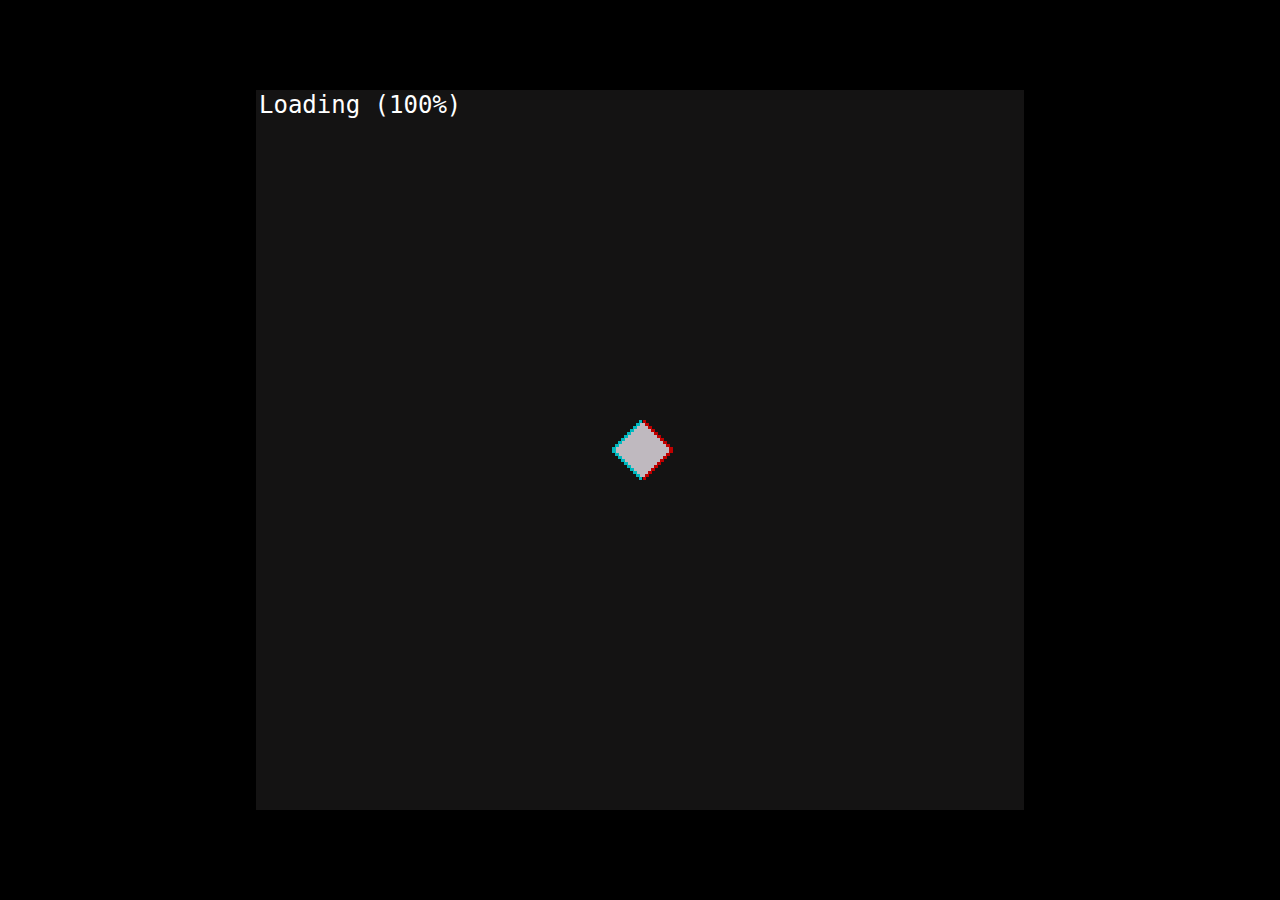
<file: index.html>
<!doctype html>
<html>
<head>
    <title>bitASM Boilerplate</title>

    <link rel="stylesheet" href="/styles/bit.css" />
    <link rel="stylesheet" href="/styles/style.css" />

    <script type="text/javascript" src="/app/db.js"></script>
    <script type="text/javascript" src="/app/bitasm.js"></script>

    <script>
        ASMBOOT = function(){
            //This will run on media loaded
        }
        ONSCR = function(){
            //This will run every time screen is changed
        }
    </script>
    <!--======================== MAPPING ==============================

        Screens 0x0:
            SCREEN          0       |   0x00000000
            INDEX           1       |   0x00000001

        Shared Elements 0x1:

        Templates 0x2:

        Sound 0x3:

        =============================================================== -->

</head>
<body>
    <div class="screen" id="addr0x00000000">
        <div class="intro-loader center">
            <img src="/images/loader.gif" width="96" height="96" />
        </div>
        <h1 id="loading-state">Loading...</h1>
    </div>
    <div class="memory">
        <!-- Screens (0x0)      -->
            <div class="scr-index" id="addr0x00000001">
                Hello world!
            </div>
        <!-- /Screens           -->

        <!-- Shareds (0x1)      -->
        <!-- /Shareds           -->

        <!-- Templates (0x2)    -->
        <!-- / Templates        -->

        <!-- Sounds (0x3)       -->
        <!-- /Sounds            -->

        <!-- Errors (0x9)       -->
        <!-- /Errors            -->
     </div>
</body>
</html>
</file>
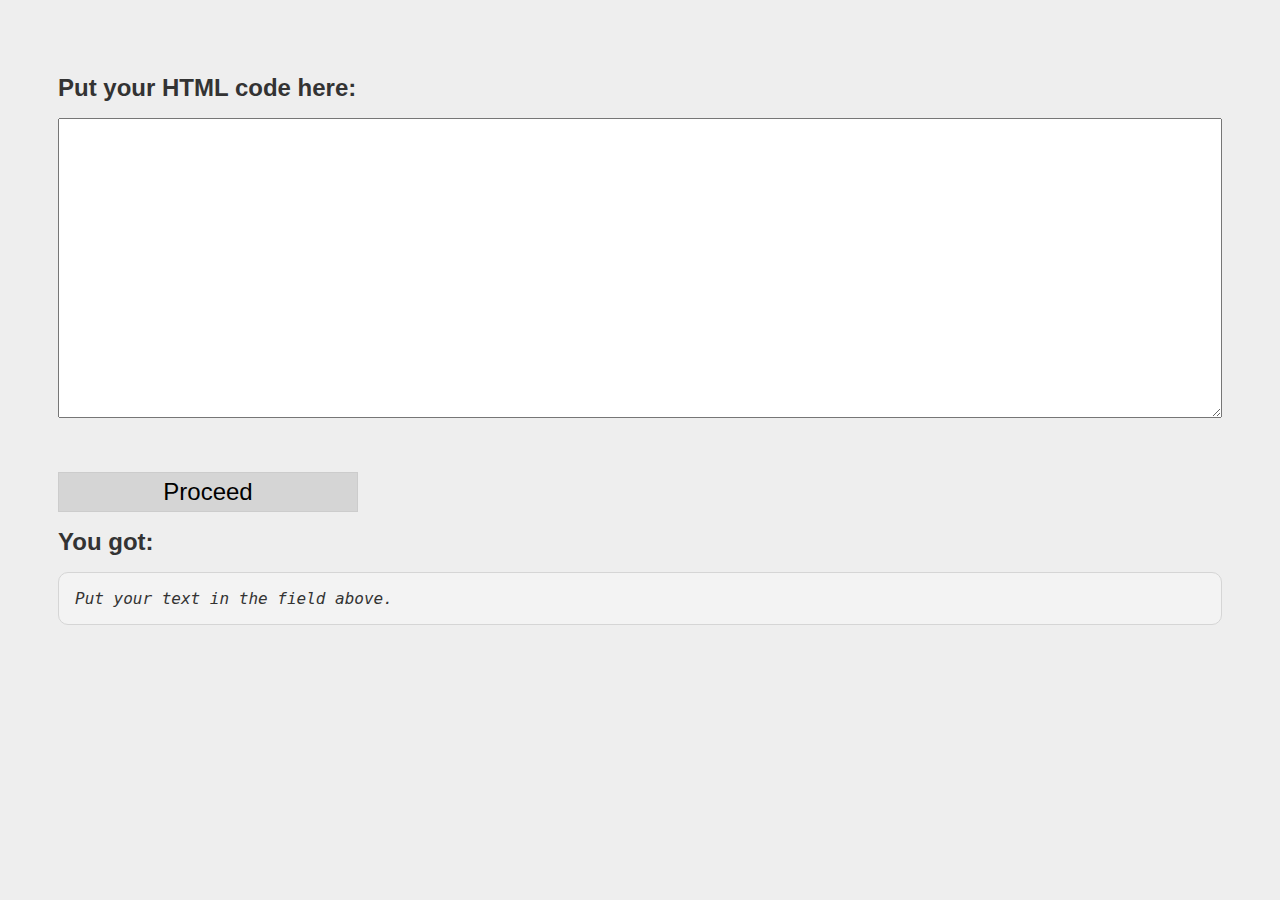
<file: extras/mapper/mapper.html>
<!doctype html>
<html>
	<head>
		<title>bitMAPPER - tool for mapping memory for bitASM</title>

		<style>
			* {
				box-sizing: border-box;
			}
			body {
				background-color: #eee;
				color: #333;
				font-family: Tahoma, Arial, sans-serif;
				font-size: 16px;
				padding: 50px;
			}

			h1 {
				font-size: 24px;
			}

			textarea {
				width: 100%;
				height: 300px;
			}

			input {
				background-color: #d5d5d5;
				font-size: 24px;
				padding: 5px 20px;
				border: 1px solid #ccc;
				min-width: 300px;
				margin-top: 50px;
			}

			#output {
				padding: 16px;
				background-color: #f3f3f3;
				border: 1px solid #d5d5d5;
				border-radius: 10px;
			}
		</style>
		<script type="text/javascript">
			function RUN(){
				var $input = document.getElementById('input'),
					$output = document.getElementById('output'),
					$shadow = document.createElement('div');

				document.getElementById('proceed').addEventListener('click',function(e){
					e.preventDefault()
					PROCEED()
				})

				function PROCEED(){
					$shadow.innerHTML = $input.value
					var mems = $shadow.querySelectorAll('[id^=addr0x]')
						,screens 	= []
						,shareds 	= []
						,templates 	= []
						,sounds 	= []
						,errors 	= []
						,unks 		= []
						,out = '&lt;!--======================== MAPPING ==============================='
						,addr
						,el,i;

					for (i = 0; i < mems.length; i++){
						el = mems[i]
						addr = el.getAttribute('id').replace('addr0x','')

						switch(addr[0]){
							case '0':
								screens.push(addr)
								break
							case '1':
								shareds.push(addr)
								break
							case '2':
								templates.push(addr)
								break
							case '3':
								sounds.push(addr)
								break
							case '9':
								errors.push(addr)
								break
							default:
								unks.push(addr)
						}
					}

					out = ADDBLOCK(out,'Screens 0x0',screens,ADDSCREEN)
					out = ADDBLOCK(out,'Shareds 0x1',shareds,ADDDEF)
					out = ADDBLOCK(out,'Templates 0x2',templates,ADDDEF)
					out = ADDBLOCK(out,'Sounds 0x3',sounds,ADDSOUND)
					out = ADDBLOCK(out,'Errors 0x9',errors,ADDDEF)
					out = ADDBLOCK(out,'Unknown 0x[4-8]',unks,ADDDEF)

					out = ADDLINE(out,'')
					out = ADDLINE(out,'    ================================================================ --&gt;')

					$output.innerHTML = out
				}

			    function D(){
			        console.log.apply(console,arguments)
			    }

			    function OBJ(addr){
			    	if (addr.indexOf('%') > -1){
			    		$shadow.innerHTML = $shadow.innerHTML.replace(addr,addr.replace(/%/g,'_'))
			    		addr = addr.replace(/%/g,'_')
			    	}
			    	return $shadow.querySelector('#addr0x' + addr)
			    }

			    function ADDBLOCK(str,title,arr,handler){
			    	var i;

			    	str = ADDLINE(str,'')
			    	str = ADDLINE(str,'    ' + title + ':')

			    	for (i = 0; i < arr.length; i++){
			    		str = handler(str,arr[i])
			    	}

			    	return str
			    }

				function ADDSCREEN(str,scr){
					var name = OBJ(scr).className.match(/scr[^ ]+/);

					if (name){
						name = name[0]
						if (name !== 'screen'){
							return ADDITEM(str,name.replace('scr-','').replace(/-/g,'\/'),scr)
						} else if (name.trim() == '') {
							return ADDITEM(str,'unnamed',scr)
						} else {
							return ADDITEM(str,'screen',scr)
						}
					} else {
						return str
					}
				}

				function ADDSOUND(str,snd){
					var name = OBJ(snd).getAttribute('src').match(/[A-Za-z0-9-_]+\..+$/i)

					if (name){
						name = name[0]
						if (name.trim() == '') {
							return ADDITEM(str,'unnamed',snd)
						} else {
							return ADDITEM(str,name.replace(/(-|_)/g,' ').replace(/\..+/i,''),snd)
						}
					} else {
						return str
					}
				}

				function ADDDEF(str,def){
					var name = OBJ(def).className.split(' ')

					if (name){
						name = name[0].replace('-',' ')
						if (name.trim() == '') {
							return ADDITEM(str,'unnamed',def)
						} else {
							return ADDITEM(str,name,def)
						}
					} else {
						return str
					}
				}

				function ADDITEM(str,name,scr){
					var index;

					if (scr.indexOf('%') > -1){
						index = parseInt(scr.substr(1)) + scr.match(/%.+%/g).join('')
					} else {
						index = parseInt(scr.substr(1))
					}
					return ADDLINE(str,'        ' + FILLSPACE(name.toUpperCase(),30) + FILLSPACE(index,10) + FILLSPACE(' |',10) + '0x' + scr)
				}

				function ADDLINE(str,line){
					return str + '\n' + line;
				}

				function FILLSPACE(str,length){
					while (str.toString().length < length){
						str += ' '
					}
					return str
				}
			}

			document.addEventListener('DOMContentLoaded',RUN)
		</script>
	</head>
	<body>
		<div class="input-area">
			<h1>Put your HTML code here:</h1>
			<textarea id="input"></textarea>
		</div>
		<input type="button" id="proceed" value="Proceed" />
		<div class="output-area">
			<h1>You got:</h1>
			<pre id="output"><i>Put your text in the field above.</i></pre>
		</div>
	</body>
</html>
</file>
<file: styles/bit.css>
* {
    box-sizing: border-box;
}

body,html {
    padding: 0;
    margin: 0;
}

body {
    background-color: #000000;
    color: #fff;
    font-family: monospace;
    font-size: 24px;
    line-height: 24px;
}

h1,h2,h3,h4,h5,h6 {
    font-size: 24px;
    font-weight: normal;
    margin: 0;
}

ul {
    padding-left: 0;
    margin: 0;
    padding-top: 12px;
    padding-bottom: 12px;
    list-style: none;
}

ol {
    margin: 0;
}

p {
    margin: 0;
}

.clear {
    clear: both;
}

.center {
    left: 50%;
    top: 50%;
}

.h-center {
    left: 50%;
}

a,
a:visited {
    color: #0000ff;
    text-decoration: none;
}

a:hover {
    color: #00ffff;
}

audio[src='']{
    display: none;
}

.memory {
    display: none;
}

.screen {
    margin: 0 auto;
    padding: 3px;
    width: 768px;
    height: 720px;
    background-color: #141313;
    position: relative;
    overflow: hidden;
}

.screen > * {
    position: absolute;
}

.screen > .shared {
    position: static;
}

.screen > .templed {
    position: static;;
}

.screen > .templed > * {
    position: absolute;
}

.screen .sysAlert * {
    position: static;
}

.sysAlert {
    padding: 12px 12px;
    z-index: 9999;
}

.contains-hidden {
    background: no-repeat center center;
    text-align: center;
}

.contains-hidden .show-on-hover {
    display: none;
    position: static;
}

.contains-hidden:hover {
    background-image: none;
}

.contains-hidden:hover .show-on-hover {
    display: inline-block;
}

.button {
    color: inherit;
    text-decoration: none;
    background-color: #004058;
    border: 3px solid #fff;
    display: inline-block;
    padding: 6px 15px;
    margin-top: 12px;
    margin-bottom: 24px;
    height: 33px;
    line-height: 15px;
    text-transform: uppercase;
}

.button:hover {
    color: #a4e8fc;
}

.alert-button {
    background-color: transparent;
    float: right;
}

.alert-button:hover {
    color: #fff;
}
</file>
<file: styles/style.css>
/* PUT YOUR STYLES HERE */
.intro-loader {
	margin-left: -48px;
	margin-top: -48px;
}
</file>
